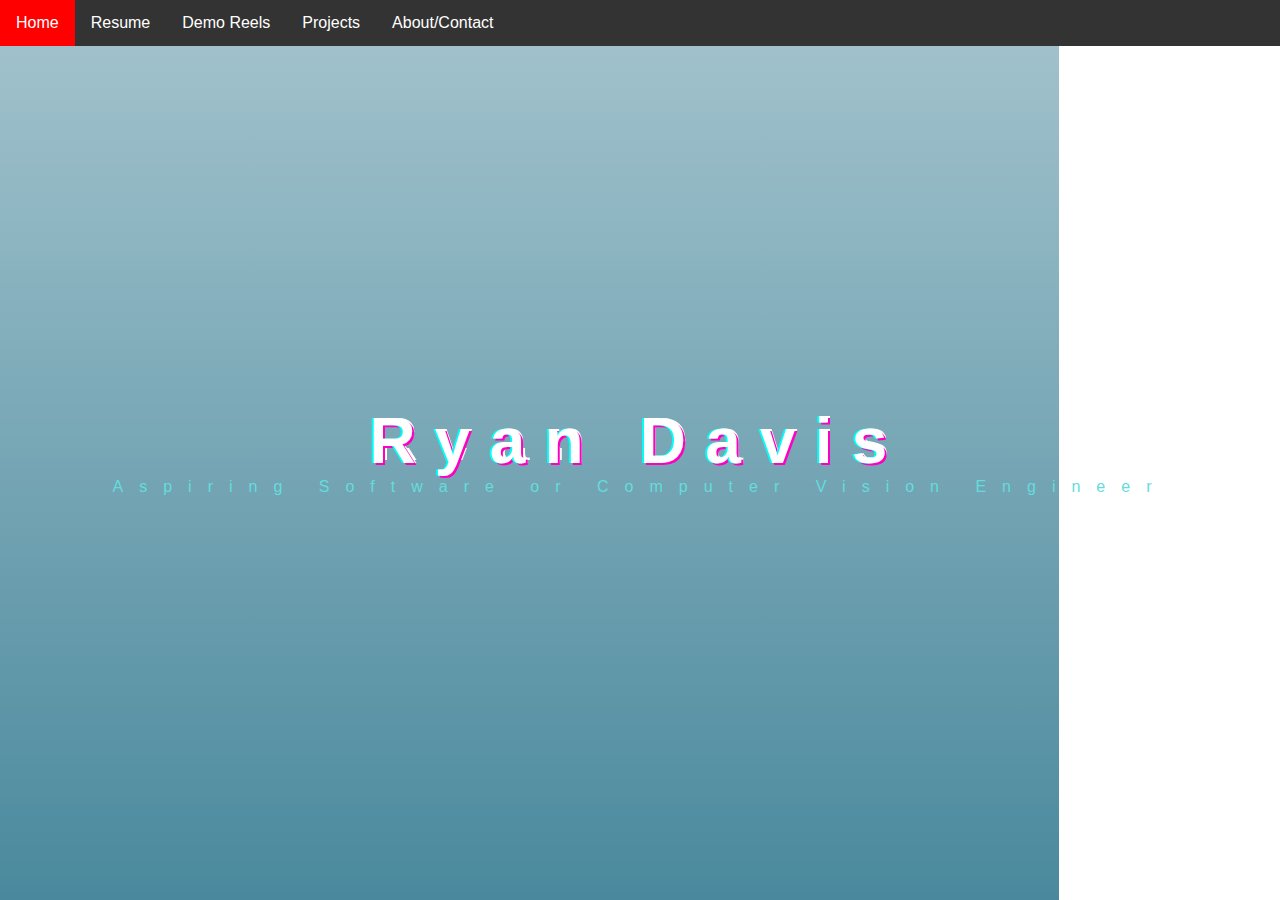
<file: index.html>
<!DOCTYPE html>
<head>
<link rel="stylesheet" type="text/css" href="/css/style.css">
<link rel="stylesheet" type="text/css" href="/css/title.css">
</head>

<body>
    <div w3-include-html="base.html"></div>
    <div id="app">
        <div id="wrapper">
            <h1 class="glitch" data-text="Ryan Davis">Ryan Davis</h1>
            <span class="sub">Aspiring Software or Computer Vision Engineer</span>
        </div>
    </div>
</body>
<script src="js/main.js"></script>
<script>includeHTML();</script>
</html>
</file>
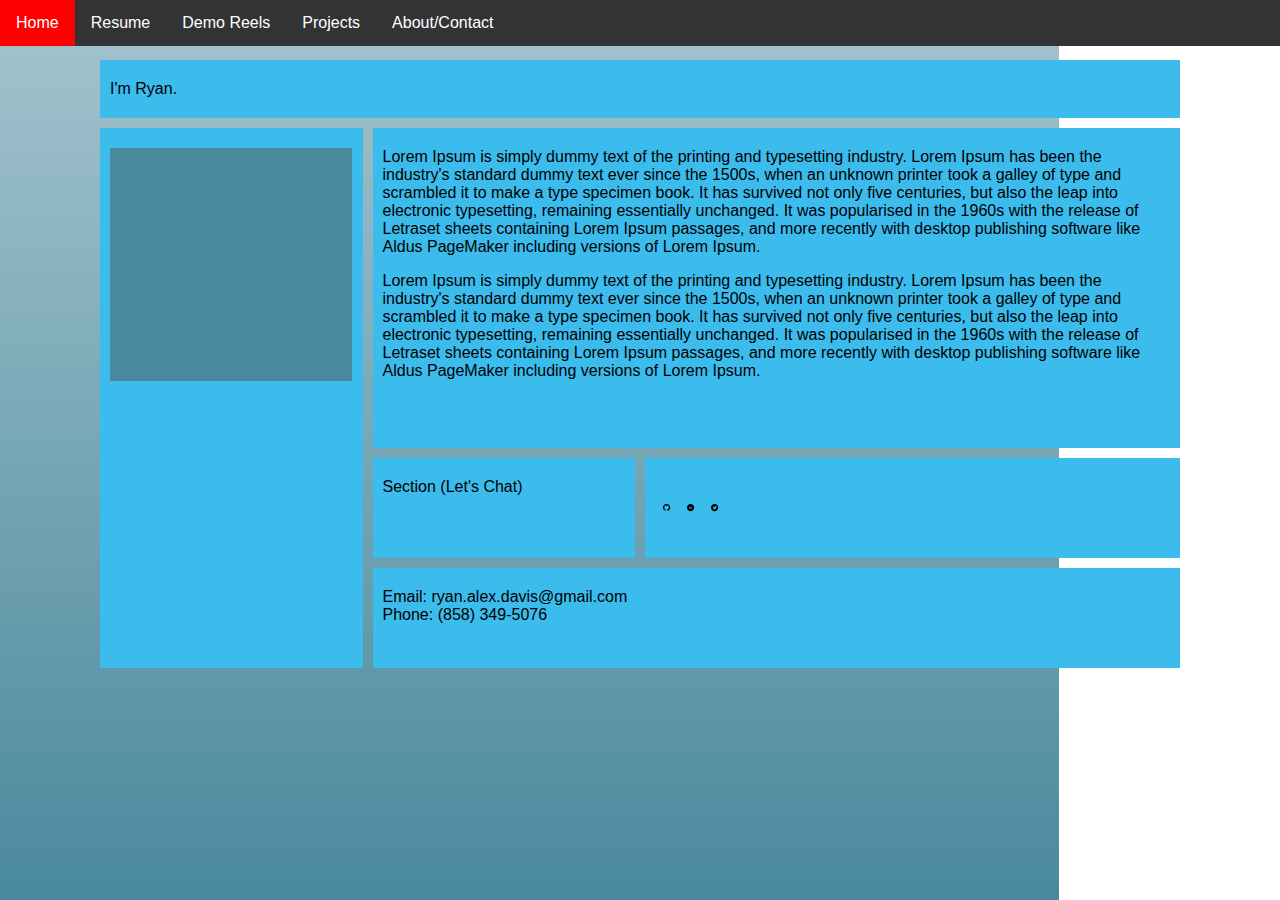
<file: contact.html>
<!DOCTYPE html>
<head>
<link rel="stylesheet" type="text/css" href="/css/style.css">
<link rel="stylesheet" type="text/css" href="/css/contact_grid.css">
<meta name="viewport" content="width=device-width, initial-scale=1">
</head>

<body>
    <div w3-include-html="base.html"></div>
	<div id="content">
		<header>I'm Ryan.</header>
        <main>
            Lorem Ipsum is simply dummy text of the printing and typesetting industry. Lorem Ipsum has been the industry's standard dummy text ever since the 1500s, when an unknown printer took a galley of type and scrambled it to make a type specimen book. It has survived not only five centuries, but also the leap into electronic typesetting, remaining essentially unchanged. It was popularised in the 1960s with the release of Letraset sheets containing Lorem Ipsum passages, and more recently with desktop publishing software like Aldus PageMaker including versions of Lorem Ipsum.
            <p>Lorem Ipsum is simply dummy text of the printing and typesetting industry. Lorem Ipsum has been the industry's standard dummy text ever since the 1500s, when an unknown printer took a galley of type and scrambled it to make a type specimen book. It has survived not only five centuries, but also the leap into electronic typesetting, remaining essentially unchanged. It was popularised in the 1960s with the release of Letraset sheets containing Lorem Ipsum passages, and more recently with desktop publishing software like Aldus PageMaker including versions of Lorem Ipsum.</p>
        </main>
        <section>Section (Let's Chat)</section>
        <nav>
            <div class="box">
                <svg xmlns="http://www.w3.org/2000/svg" width="24" height="24" viewBox="0 0 24 24"><path d="M12 0c-6.626 0-12 5.373-12 12 0 5.302 3.438 9.8 8.207 11.387.599.111.793-.261.793-.577v-2.234c-3.338.726-4.033-1.416-4.033-1.416-.546-1.387-1.333-1.756-1.333-1.756-1.089-.745.083-.729.083-.729 1.205.084 1.839 1.237 1.839 1.237 1.07 1.834 2.807 1.304 3.492.997.107-.775.418-1.305.762-1.604-2.665-.305-5.467-1.334-5.467-5.931 0-1.311.469-2.381 1.236-3.221-.124-.303-.535-1.524.117-3.176 0 0 1.008-.322 3.301 1.23.957-.266 1.983-.399 3.003-.404 1.02.005 2.047.138 3.006.404 2.291-1.552 3.297-1.23 3.297-1.23.653 1.653.242 2.874.118 3.176.77.84 1.235 1.911 1.235 3.221 0 4.609-2.807 5.624-5.479 5.921.43.372.823 1.102.823 2.222v3.293c0 .319.192.694.801.576 4.765-1.589 8.199-6.086 8.199-11.386 0-6.627-5.373-12-12-12z"/></svg>
            </div>
            <div class="box">
                <svg xmlns="http://www.w3.org/2000/svg" width="24" height="24" viewBox="0 0 24 24"><path d="M12 0c-6.627 0-12 5.373-12 12s5.373 12 12 12 12-5.373 12-12-5.373-12-12-12zm-2 16h-2v-6h2v6zm-1-6.891c-.607 0-1.1-.496-1.1-1.109 0-.612.492-1.109 1.1-1.109s1.1.497 1.1 1.109c0 .613-.493 1.109-1.1 1.109zm8 6.891h-1.998v-2.861c0-1.881-2.002-1.722-2.002 0v2.861h-2v-6h2v1.093c.872-1.616 4-1.736 4 1.548v3.359z"/></svg>
            </div>
            <div class="box">
                <svg xmlns="http://www.w3.org/2000/svg" width="24" height="24" viewBox="0 0 24 24"><path d="M12 0c-6.627 0-12 5.373-12 12s5.373 12 12 12 12-5.373 12-12-5.373-12-12-12zm6.066 9.645c.183 4.04-2.83 8.544-8.164 8.544-1.622 0-3.131-.476-4.402-1.291 1.524.18 3.045-.244 4.252-1.189-1.256-.023-2.317-.854-2.684-1.995.451.086.895.061 1.298-.049-1.381-.278-2.335-1.522-2.304-2.853.388.215.83.344 1.301.359-1.279-.855-1.641-2.544-.889-3.835 1.416 1.738 3.533 2.881 5.92 3.001-.419-1.796.944-3.527 2.799-3.527.825 0 1.572.349 2.096.907.654-.128 1.27-.368 1.824-.697-.215.671-.67 1.233-1.263 1.589.581-.07 1.135-.224 1.649-.453-.384.578-.87 1.084-1.433 1.489z"/></svg>
            </div>
        </nav>
        <aside>
            <img src="img/test_square.png" class="selfie">
        </aside>
        <footer>
            Email: ryan.alex.davis@gmail.com<br>
            Phone: (858) 349-5076
        </footer>

	</div>
    </div>
</body>

<script src="js/main.js"></script>
<script>includeHTML();</script>

</html>
</file>
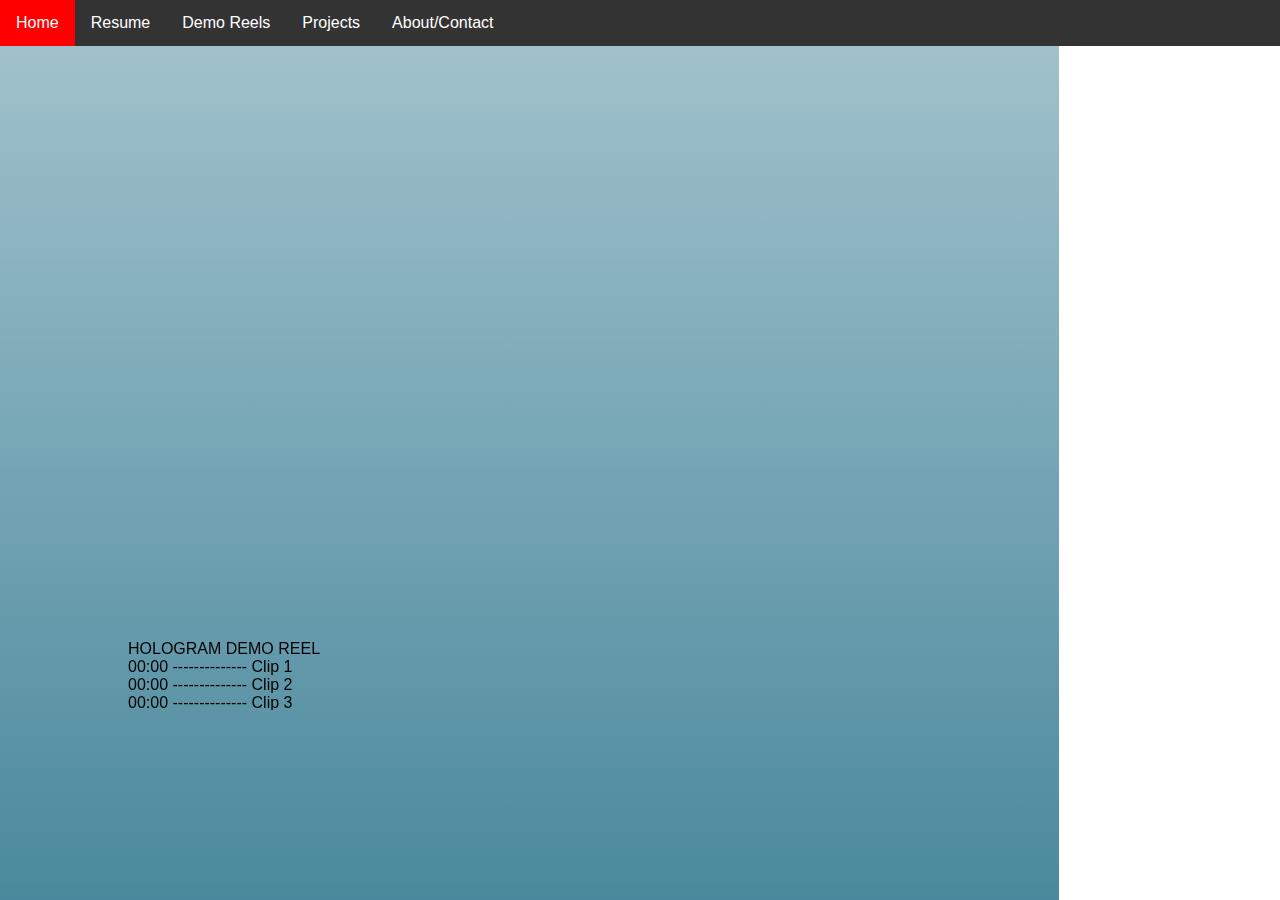
<file: demoreel.html>
<!DOCTYPE html>
<head>
<link rel="stylesheet" type="text/css" href="/css/style.css">
<meta name="viewport" content="width=device-width, initial-scale=1">
</head>

<body>
    <div w3-include-html="base.html"></div>
    <div class="iframe-container">
        <a name="hologram"></a>
        <iframe src="https://player.vimeo.com/video/381227578" allowfullscreen></iframe>
    </div>
    <div class="clip-time">
        HOLOGRAM DEMO REEL<br>
        00:00 -------------- Clip 1<br>
        00:00 -------------- Clip 2<br>
        00:00 -------------- Clip 3<br>
        00:00 -------------- Clip 4<br>
        00:00 -------------- Clip 5<br>
        00:00 -------------- Clip 1<br>
        00:00 -------------- Clip 2<br>
        00:00 -------------- Clip 3<br>
        00:00 -------------- Clip 4<br>
        00:00 -------------- Clip 5<br>
        00:00 -------------- Clip 1<br>
        00:00 -------------- Clip 2<br>
        00:00 -------------- Clip 3<br>
        00:00 -------------- Clip 4<br>
        00:00 -------------- Clip 5<br>
    </div>
</body>

<script src="js/main.js"></script>
<script>includeHTML();</script>

</html>
</file>
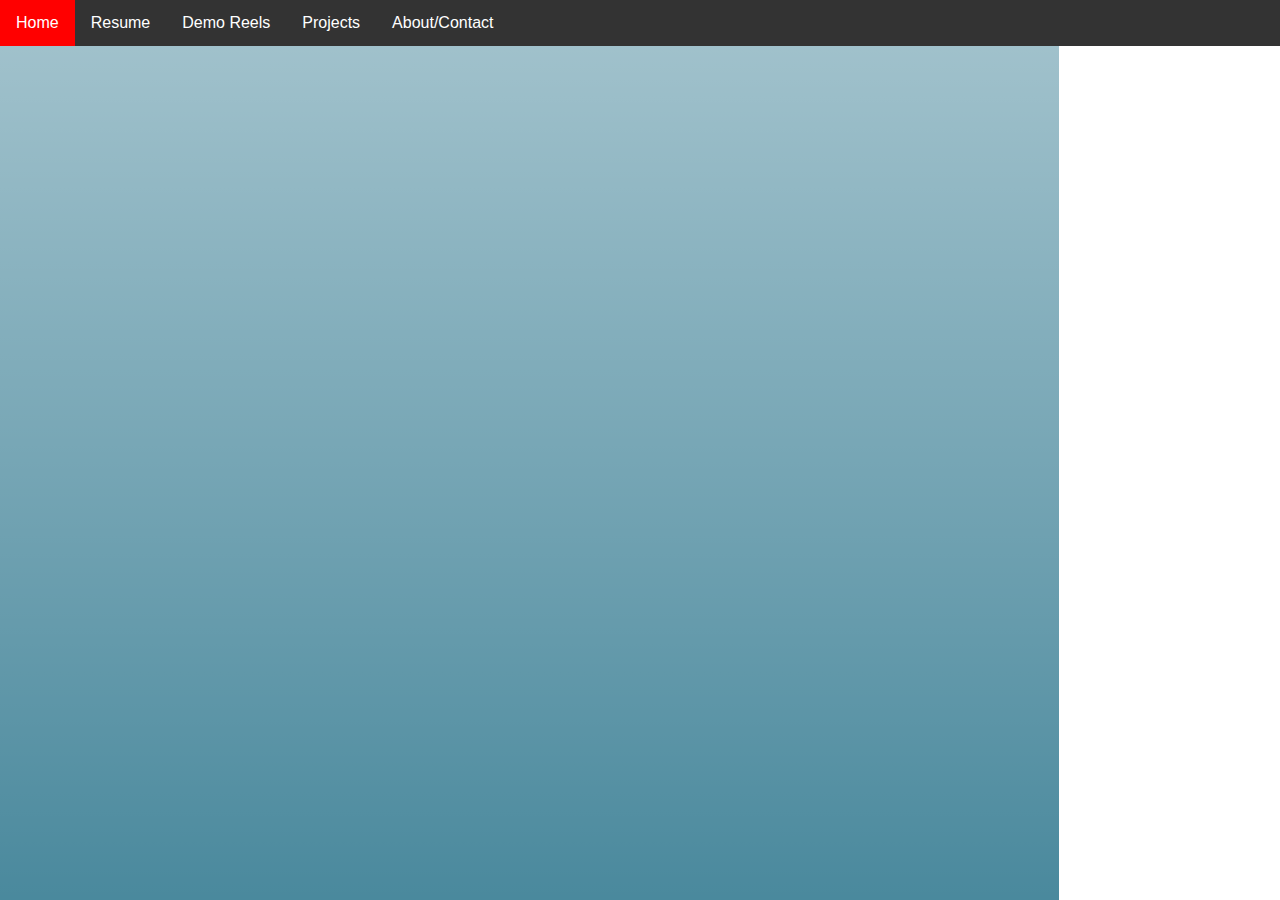
<file: resume.html>
<!DOCTYPE html>
<head>
<link rel="stylesheet" type="text/css" href="/css/style.css">
<meta name="viewport" content="width=device-width, initial-scale=1">
</head>

<body>
    <div w3-include-html="base.html"></div>
    <div id="resume-mobile" class="iframe-container">
        <iframe id="resume-padding" src="/files/RyanDavis_Resume2019.pdf" allowfullscreen></iframe>
    </div>

</body>

<script src="js/main.js"></script>
<script>includeHTML();</script>
</html>
</file>
<file: css/style.css>
/* GENERAL STYLE */
body {
  /* background-color: black; */
  font-family: Arial, Helvetica, sans-serif;
  background-image: linear-gradient(to bottom, rgba(255,255,255,0.5),
     rgba(0,0,0,0)), url(/img/test_square.png);
  background-repeat: no-repeat;
  background-position: cover;
  background-attachment: fixed;
  margin: 0;
  padding: 0;
  @media screen and (min-width: 760px){ /* Desktop only */
    overflow-y: hidden; /* Disables vertical scrolling */
  }
}
  
/* NAVIGATION BAR */
.navbar {
  background-color: #333;
  position: fixed;
  top: 0;
  width: 100%;
  z-index: 1;
}

.navbar a {
  float: left;
  font-size: 16px;
  color: white;
  text-align: center;
  padding: 14px 16px;
  text-decoration: none;
}

.dropdown {
  float: left;
  overflow: hidden;
}

.dropdown .dropbtn {
  font-size: 16px;  
  border: none;
  outline: none;
  color: white;
  padding: 14px 16px;
  background-color: inherit;
  font-family: inherit;
  margin: 0;
}

.navbar a:hover, .dropdown:hover .dropbtn {
  background-color: red;
}

.dropdown-content {
  display: none;
  position: absolute;
  background-color: #f9f9f9;
  min-width: 160px;
  box-shadow: 0px 8px 16px 0px rgba(0,0,0,0.2);
  z-index: 1;
}

.dropdown-content a {
  float: none;
  color: black;
  padding: 12px 16px;
  text-decoration: none;
  display: block;
  text-align: left;
}

  .dropdown-content a:hover {
    background-color: #ddd;
  }

  .dropdown:hover .dropdown-content {
    display: block;
  }

/* PADDING + MARGIN ADJUSTMENT ((NEEDS FIX)) */
  #resume-padding {
    margin-top: 60px;
  }

/* RESPONSIVE IFRAME */
  .iframe-container {
    overflow: hidden;
    padding-top: 50%;
    position: relative;
    margin: 0;
  }
   
  iframe {
    margin-top: 45px;
  }

  .iframe-container iframe {
     border: 0;
     height: 90%;
     left: 10vw;
     position: absolute;
     top: 10px;
     width: 80%;
  }
 
 .clip-time {
     position: fixed;
     overflow: scroll;
     overflow-x: hidden;
     margin-top: 10px;
     margin: 0;
     margin-bottom: 50px;
     left: 10vw;
     max-height: 70px;
     width: 80%;
   }

/* MOBILE VERSION */
  @media screen and (max-width: 760px) {
    .navbar a {
      font-size: 100%;
    }
    
    .iframe-container {
      overflow: visible;
      padding-top: 50%;
      position: relative;
      margin: 0;
    }
     
    iframe {
      margin-top: 50px;
    }
  
    .iframe-container iframe {
       border: 0;
       height: 3fr;
       width: 2fr;
       left: 10vw;
       position: absolute;
       top: 10px;
    }

    .clip-time {
      position: relative;
      overflow: scroll;
      overflow-x: hidden;
      margin: 0;
      margin-top: 40px;
      margin-bottom: 20px;
      left: 10vw;
      max-height: 200px;
      width: 2fr;
    }

    #resume-padding {
      margin-top: 35px;
    }

    #resume-mobile {
      border: 0;
      height: 60%;
      position: absolute;
      top: 10px;
      width: 100%;
    }
  }
</file>
<file: css/title.css>
/* INDEX PAGE CSS TEXT ANIMATION CREDIT:
"Glitching Text" -- Isaac Doud
Original SCSS: https://codepen.io/cipherbeta/pen/YLdVjw
SCSS to CSS Compiler: https://www.cssportal.com/scss-to-css/ */

html, body, h1 {
  padding: 0;
  margin: 0;
  font-family: 'Helvetica', sans-serif;
}
#app {
  height: 100vh;
  width: 100%;
  margin: 0;
  padding: 0;
  display: flex;
  flex-direction: column;
  justify-content: center;
  align-items: center;
  z-index: 1;
}
#wrapper {
  text-align: center;
}
.sub {
  color: #64dcdc;
  letter-spacing: 1em;
}
/* Our mixin positions a copy of our text
 directly on our existing text, while
 also setting content to the appropriate
 text set in the data-text attribute. */
.glitch {
  position: relative;
  color: white;
  font-size: 4em;
  letter-spacing: 0.3em;
}
.glitch::before {
  content: attr(data-text);
  position: absolute;
  top: 0;
  left: 0;
  width: 100%;
  height: 100%;
  left: 2px;
  text-shadow: -2px 0 #ff00c1;
  /* Creates an initial clip for our glitch. This works in
   a typical top,right,bottom,left fashion and creates a mask
   to only show a certain part of the glitch at a time. */
  clip: rect(44px, 450px, 56px, 0);
  /* Runs our glitch-anim defined below to run in a 5s loop, infinitely,
   with an alternating animation to keep things fresh. */
  animation: glitch-anim 2s infinite linear alternate-reverse;
  /* animation-iteration-count: 2; */
}
.glitch::after {
  content: attr(data-text);
  position: absolute;
  top: 0;
  left: 0;
  width: 100%;
  height: 100%;
  left: -2px;
  text-shadow: -2px 0 #00fff9, 2px 2px #ff00c1;
  animation: glitch-anim2 0.5s infinite linear alternate-reverse;
  /* animation-iteration-count: 5; */
}

@keyframes glitch-anim {
  0% {
    clip: rect(52px, 9999px, 84px, 0);
    transform: skew(0.2deg);
  }
  1% {
    clip: rect(49px, 9999px, 53px, 0);
    transform: skew(0.16deg);
  }
  2% {
    clip: rect(25px, 9999px, 4px, 0);
    transform: skew(0.89deg);
  }
  3% {
    clip: rect(20px, 9999px, 73px, 0);
    transform: skew(0.99deg);
  }
  4% {
    clip: rect(33px, 9999px, 72px, 0);
    transform: skew(0.41deg);
  }
  5% {
    clip: rect(90px, 9999px, 15px, 0);
    transform: skew(0.4deg);
  }
  6% {
    clip: rect(81px, 9999px, 23px, 0);
    transform: skew(0.23deg);
  }
  7% {
    clip: rect(6px, 9999px, 6px, 0);
    transform: skew(0.5deg);
  }
  8% {
    clip: rect(42px, 9999px, 6px, 0);
    transform: skew(0.29deg);
  }
  9% {
    clip: rect(14px, 9999px, 37px, 0);
    transform: skew(0.67deg);
  }
  10% {
    clip: rect(3px, 9999px, 74px, 0);
    transform: skew(0.85deg);
  }
  11% {
    clip: rect(90px, 9999px, 76px, 0);
    transform: skew(0.8deg);
  }
  12% {
    clip: rect(62px, 9999px, 82px, 0);
    transform: skew(0.9deg);
  }
  13% {
    clip: rect(21px, 9999px, 3px, 0);
    transform: skew(0.11deg);
  }
  14% {
    clip: rect(87px, 9999px, 96px, 0);
    transform: skew(0.49deg);
  }
  15% {
    clip: rect(28px, 9999px, 54px, 0);
    transform: skew(1deg);
  }
  16% {
    clip: rect(44px, 9999px, 14px, 0);
    transform: skew(0.72deg);
  }
  17% {
    clip: rect(79px, 9999px, 25px, 0);
    transform: skew(0.6deg);
  }
  18% {
    clip: rect(46px, 9999px, 5px, 0);
    transform: skew(0.74deg);
  }
  19% {
    clip: rect(68px, 9999px, 34px, 0);
    transform: skew(0.7deg);
  }
  20% {
    clip: rect(8px, 9999px, 97px, 0);
    transform: skew(0.97deg);
  }
  21% {
    clip: rect(62px, 9999px, 98px, 0);
    transform: skew(0.27deg);
  }
  22% {
    clip: rect(40px, 9999px, 53px, 0);
    transform: skew(0.45deg);
  }
  23% {
    clip: rect(27px, 9999px, 40px, 0);
    transform: skew(0.23deg);
  }
  24% {
    clip: rect(52px, 9999px, 73px, 0);
    transform: skew(0.84deg);
  }
  25% {
    clip: rect(85px, 9999px, 41px, 0);
    transform: skew(0.46deg);
  }
  26% {
    clip: rect(10px, 9999px, 99px, 0);
    transform: skew(0.43deg);
  }
  27% {
    clip: rect(6px, 9999px, 74px, 0);
    transform: skew(0.71deg);
  }
  28% {
    clip: rect(77px, 9999px, 38px, 0);
    transform: skew(0.71deg);
  }
  29% {
    clip: rect(23px, 9999px, 31px, 0);
    transform: skew(0.4deg);
  }
  30% {
    clip: rect(27px, 9999px, 90px, 0);
    transform: skew(0.73deg);
  }
  31% {
    clip: rect(75px, 9999px, 87px, 0);
    transform: skew(0.42deg);
  }
  32% {
    clip: rect(7px, 9999px, 59px, 0);
    transform: skew(0.06deg);
  }
  33% {
    clip: rect(15px, 9999px, 60px, 0);
    transform: skew(0.72deg);
  }
  34% {
    clip: rect(13px, 9999px, 65px, 0);
    transform: skew(0.58deg);
  }
  35% {
    clip: rect(49px, 9999px, 3px, 0);
    transform: skew(0.91deg);
  }
  36% {
    clip: rect(36px, 9999px, 82px, 0);
    transform: skew(0.61deg);
  }
  37% {
    clip: rect(49px, 9999px, 58px, 0);
    transform: skew(0.27deg);
  }
  38% {
    clip: rect(20px, 9999px, 67px, 0);
    transform: skew(0.18deg);
  }
  39% {
    clip: rect(86px, 9999px, 29px, 0);
    transform: skew(0.3deg);
  }
  40% {
    clip: rect(51px, 9999px, 40px, 0);
    transform: skew(0.39deg);
  }
  41% {
    clip: rect(68px, 9999px, 71px, 0);
    transform: skew(0.19deg);
  }
  42% {
    clip: rect(63px, 9999px, 24px, 0);
    transform: skew(0.68deg);
  }
  43% {
    clip: rect(65px, 9999px, 92px, 0);
    transform: skew(0.94deg);
  }
  44% {
    clip: rect(8px, 9999px, 45px, 0);
    transform: skew(0.07deg);
  }
  45% {
    clip: rect(40px, 9999px, 84px, 0);
    transform: skew(0.58deg);
  }
  46% {
    clip: rect(76px, 9999px, 23px, 0);
    transform: skew(0.48deg);
  }
  47% {
    clip: rect(46px, 9999px, 5px, 0);
    transform: skew(0.1deg);
  }
  48% {
    clip: rect(56px, 9999px, 72px, 0);
    transform: skew(0.35deg);
  }
  49% {
    clip: rect(23px, 9999px, 49px, 0);
    transform: skew(0.29deg);
  }
  50% {
    clip: rect(51px, 9999px, 10px, 0);
    transform: skew(0.3deg);
  }
  51% {
    clip: rect(54px, 9999px, 21px, 0);
    transform: skew(0.42deg);
  }
  52% {
    clip: rect(37px, 9999px, 35px, 0);
    transform: skew(0.7deg);
  }
  53% {
    clip: rect(52px, 9999px, 26px, 0);
    transform: skew(0.95deg);
  }
  54% {
    clip: rect(71px, 9999px, 48px, 0);
    transform: skew(0.3deg);
  }
  55% {
    clip: rect(98px, 9999px, 96px, 0);
    transform: skew(0.1deg);
  }
  56% {
    clip: rect(44px, 9999px, 15px, 0);
    transform: skew(0.24deg);
  }
  57% {
    clip: rect(34px, 9999px, 65px, 0);
    transform: skew(0.68deg);
  }
  58% {
    clip: rect(76px, 9999px, 70px, 0);
    transform: skew(0.38deg);
  }
  59% {
    clip: rect(16px, 9999px, 25px, 0);
    transform: skew(0.58deg);
  }
  60% {
    clip: rect(95px, 9999px, 32px, 0);
    transform: skew(0.6deg);
  }
  61% {
    clip: rect(41px, 9999px, 92px, 0);
    transform: skew(0.73deg);
  }
  62% {
    clip: rect(73px, 9999px, 6px, 0);
    transform: skew(0.39deg);
  }
  63% {
    clip: rect(64px, 9999px, 86px, 0);
    transform: skew(0.31deg);
  }
  64% {
    clip: rect(4px, 9999px, 5px, 0);
    transform: skew(0.91deg);
  }
  65% {
    clip: rect(78px, 9999px, 45px, 0);
    transform: skew(0.33deg);
  }
  66% {
    clip: rect(41px, 9999px, 50px, 0);
    transform: skew(0.31deg);
  }
  67% {
    clip: rect(69px, 9999px, 6px, 0);
    transform: skew(0.66deg);
  }
  68% {
    clip: rect(98px, 9999px, 79px, 0);
    transform: skew(0.64deg);
  }
  69% {
    clip: rect(21px, 9999px, 15px, 0);
    transform: skew(0.76deg);
  }
  70% {
    clip: rect(14px, 9999px, 40px, 0);
    transform: skew(0.89deg);
  }
  71% {
    clip: rect(15px, 9999px, 100px, 0);
    transform: skew(0.4deg);
  }
  72% {
    clip: rect(70px, 9999px, 33px, 0);
    transform: skew(0.82deg);
  }
  73% {
    clip: rect(94px, 9999px, 90px, 0);
    transform: skew(0.18deg);
  }
  74% {
    clip: rect(34px, 9999px, 26px, 0);
    transform: skew(0.62deg);
  }
  75% {
    clip: rect(71px, 9999px, 35px, 0);
    transform: skew(0.7deg);
  }
  76% {
    clip: rect(83px, 9999px, 42px, 0);
    transform: skew(0.11deg);
  }
  77% {
    clip: rect(97px, 9999px, 79px, 0);
    transform: skew(0.44deg);
  }
  78% {
    clip: rect(68px, 9999px, 71px, 0);
    transform: skew(0.89deg);
  }
  79% {
    clip: rect(84px, 9999px, 68px, 0);
    transform: skew(0.55deg);
  }
  80% {
    clip: rect(42px, 9999px, 73px, 0);
    transform: skew(0.37deg);
  }
  81% {
    clip: rect(63px, 9999px, 77px, 0);
    transform: skew(0.61deg);
  }
  82% {
    clip: rect(76px, 9999px, 55px, 0);
    transform: skew(0.98deg);
  }
  83% {
    clip: rect(83px, 9999px, 65px, 0);
    transform: skew(0.51deg);
  }
  84% {
    clip: rect(11px, 9999px, 29px, 0);
    transform: skew(0.62deg);
  }
  85% {
    clip: rect(34px, 9999px, 64px, 0);
    transform: skew(0.69deg);
  }
  86% {
    clip: rect(18px, 9999px, 7px, 0);
    transform: skew(1deg);
  }
  87% {
    clip: rect(53px, 9999px, 63px, 0);
    transform: skew(0.29deg);
  }
  88% {
    clip: rect(10px, 9999px, 77px, 0);
    transform: skew(0.62deg);
  }
  89% {
    clip: rect(83px, 9999px, 22px, 0);
    transform: skew(0.87deg);
  }
  90% {
    clip: rect(40px, 9999px, 61px, 0);
    transform: skew(0.72deg);
  }
  91% {
    clip: rect(69px, 9999px, 3px, 0);
    transform: skew(0.24deg);
  }
  92% {
    clip: rect(70px, 9999px, 14px, 0);
    transform: skew(0.32deg);
  }
  93% {
    clip: rect(75px, 9999px, 1px, 0);
    transform: skew(0.19deg);
  }
  94% {
    clip: rect(98px, 9999px, 24px, 0);
    transform: skew(0.44deg);
  }
  95% {
    clip: rect(94px, 9999px, 16px, 0);
    transform: skew(0.53deg);
  }
  96% {
    clip: rect(41px, 9999px, 15px, 0);
    transform: skew(0.69deg);
  }
  97% {
    clip: rect(10px, 9999px, 49px, 0);
    transform: skew(0.36deg);
  }
  98% {
    clip: rect(71px, 9999px, 19px, 0);
    transform: skew(0.46deg);
  }
  99% {
    clip: rect(92px, 9999px, 18px, 0);
    transform: skew(0.83deg);
  }
  100% {
    clip: rect(63px, 9999px, 39px, 0);
    transform: skew(0.47deg);
  }
}
@keyframes glitch-anim2 {
  0% {
    clip: rect(11px, 9999px, 41px, 0);
    transform: skew(0.08deg);
  }
  10% {
    clip: rect(50px, 9999px, 9px, 0);
    transform: skew(0.21deg);
  }
  20% {
    clip: rect(57px, 9999px, 41px, 0);
    transform: skew(0.89deg);
  }
  30% {
    clip: rect(70px, 9999px, 72px, 0);
    transform: skew(0.55deg);
  }
  40% {
    clip: rect(34px, 9999px, 63px, 0);
    transform: skew(0.07deg);
  }
  50% {
    clip: rect(70px, 9999px, 82px, 0);
    transform: skew(0.25deg);
  }
  60% {
    clip: rect(20px, 9999px, 77px, 0);
    transform: skew(0.69deg);
  }
  70% {
    clip: rect(34px, 9999px, 84px, 0);
    transform: skew(0.8deg);
  }
  80% {
    clip: rect(49px, 9999px, 33px, 0);
    transform: skew(0.64deg);
  }
  90% {
    clip: rect(21px, 9999px, 60px, 0);
    transform: skew(0.14deg);
  }
  100% {
    clip: rect(20px, 9999px, 24px, 0);
    transform: skew(0.85deg);
  }
}
@keyframes glitch-skew {
  0% {
    transform: skew(3deg);
  }
  10% {
    transform: skew(4deg);
  }
  20% {
    transform: skew(4deg);
  }
  30% {
    transform: skew(4deg);
  }
  40% {
    transform: skew(2deg);
  }
  50% {
    transform: skew(-2deg);
  }
  60% {
    transform: skew(-1deg);
  }
  70% {
    transform: skew(2deg);
  }
  80% {
    transform: skew(-2deg);
  }
  90% {
    transform: skew(4deg);
  }
  100% {
    transform: skew(-2deg);
  }
}
</file>
<file: css/contact_grid.css>
/* --- ABOUT/CONTACT GRID CSS --- */
/* Mobile Grid */
#content {
  display: grid;
  grid-template-columns: repeat(4, 1fr);
  grid-auto-rows: minmax(100px, auto);
  grid-gap: 10px;
  max-width: 960px;
  margin: 0 auto;
  grid-template-areas:
      "header header header header"
      "aside aside aside aside"
      "main main main main"
      "main main main main"
      "main main main main"
      "section section section section"
      "nav nav nav nav"
      "footer footer footer footer";
}

/* Desktop Grid */
@media screen and (min-width: 760px) {
  #content{
  display: grid;
  grid-template-columns: repeat(4, 1fr);
  grid-auto-rows: minmax(100px, auto);
  grid-gap: 10px;
  max-width: 1080px;
  margin: 0 auto;
      grid-template-areas:
          "header header header header"
          "aside main main main"
          "aside main main main"
          "aside main main main"
          "aside section nav nav"
          "aside footer footer footer";
  }
}

#content > * {
background: #3bbced;
padding: 20px 10px;
}

header {
  margin-top: 60px; /* Stops from going under navbar */
  grid-area: header;
}

main {
  grid-area: main;
}

aside {
  grid-area: aside;
  
}

nav {
  display: flex;
  grid-area: nav;
}

.box {
  /*margin: 0;*/
  display: flex;
  align-items: center;
  justify-content: center;
}

section {
  grid-area: section;
}

footer {
  grid-area: footer;
  padding: 0;
}

/* MOBILE GRID ADJUSTMENTS */
@media screen and (max-width: 760px) {
  header {
    /* will need to change later depending on final image size*/
    margin-top: 60px;
  }
  
  footer {
    margin-bottom: 10px;
  }
}

/* IMAGES ON CONTACT PAGE */
.selfie {
  max-width: 100%;
  max-height: 100%;
  object-fit: cover;
  display: block;
}

/* Social Media Icons */
svg {
  width: 30%;
  height: auto;
  display: block;
  margin: auto;
}
</file>
